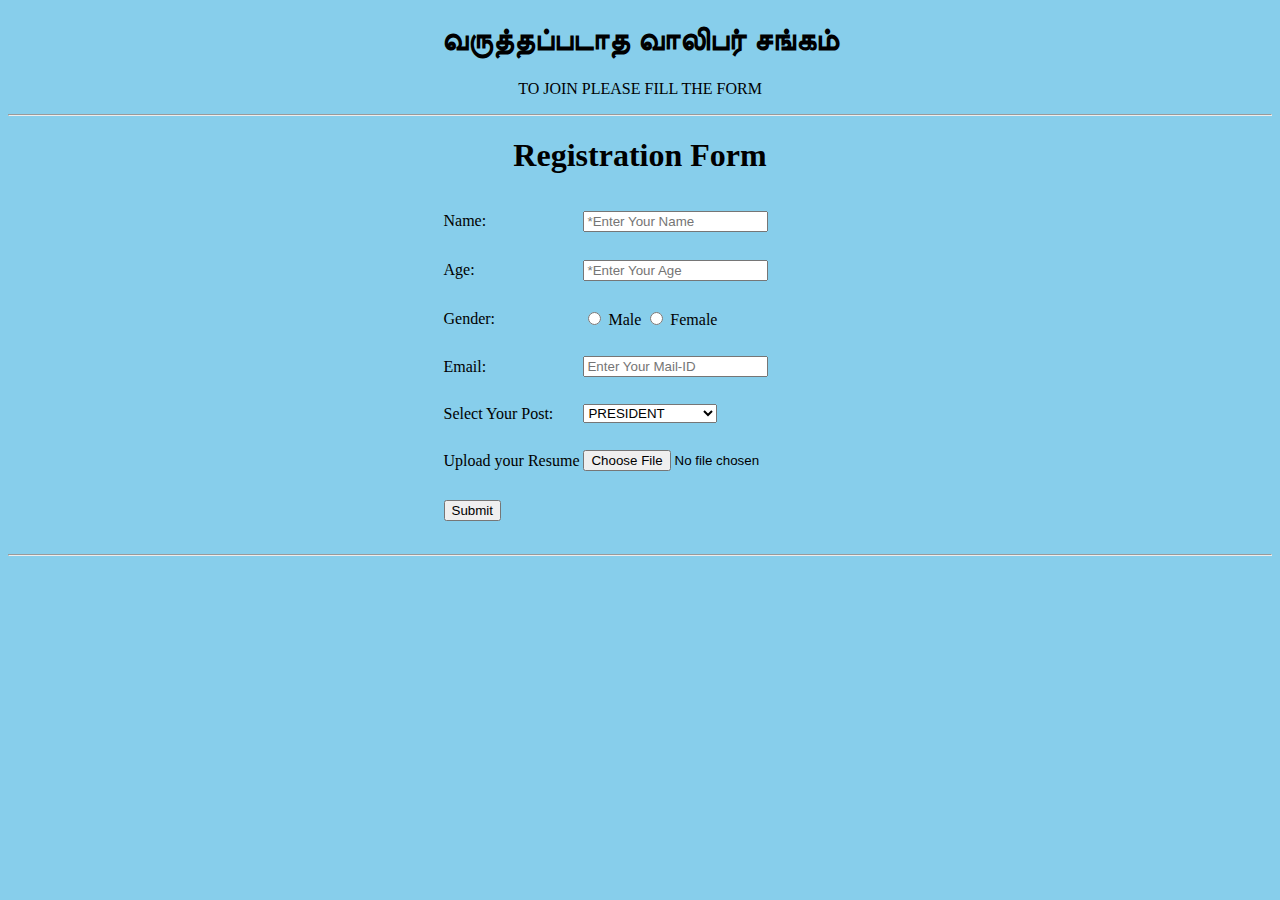
<file: index1.html>
<!DOCTYPE html>
<html lang="en">
<head>
    <meta charset="UTF-8">
    <meta name="author" content="hemanth_007">
    <title>Registration form</title>
    <link rel="icon" href="tinywow_drawing with nothing_25060994.png" type="image/x=icon">
</head>
<body bgcolor="skyblue">
    <center><h1>வருத்தப்படாத வாலிபர் சங்கம்</h1>
    <p>TO JOIN PLEASE FILL THE FORM</p></center>
    <hr>
    <center>
        <h1>Registration Form</h1>
        <form action="event.html" style="height: 350px;">
            <table style="height: 340px;">
                <tr>
                    <td>Name:</td><td><input type="text" placeholder="*Enter Your Name" id="name" required ></td>
                </tr>
                <tr>
                    <td>Age:</td><td><input type="number" placeholder="*Enter Your Age" id="age" ></td>
                </tr>
                <tr>
                    <td>Gender:</td><td><input type="radio" value="male/female" id="gender" name="gender">
                    Male
                    <input type="radio" value="male/female" id="gender" name="gender">
                        Female</td>
                </tr>
                <tr>
                    <td>Email:</td>
                    <td><input type="email" id="email" name="email"  placeholder="Enter Your Mail-ID"></td>
                </tr>
                <tr>
                    <td>Select Your Post:</td>
                    <td><select name="post" id="post"><option value="THALAIVAR">PRESIDENT</option><OPTIon>VICE PRESIDENT</OPTIon>
                    <option value="">SECRETARY</option>
                <OPTIOn>FOLLOWERS</OPTIOn>
            <OPTIOn>HATERS</OPTIOn></select></td>
                </tr>
                <tr>
                    <td>Upload your Resume</td>
                    <td><input type="file"></td>
                </tr>
                <tr><td><input type="submit" style="size:200px;"></td></tr>
            </table>
        </form>
        </center>
        <hr>
        <center>
            <iframe width="560" height="315" src="https://www.youtube.com/embed/AsnXV8cWzTQ" title="YouTube video player" frameborder="0" allow="accelerometer; autoplay; clipboard-write; encrypted-media; gyroscope; picture-in-picture; web-share" ></iframe>
        </center>

</body>
</html>
</file>
